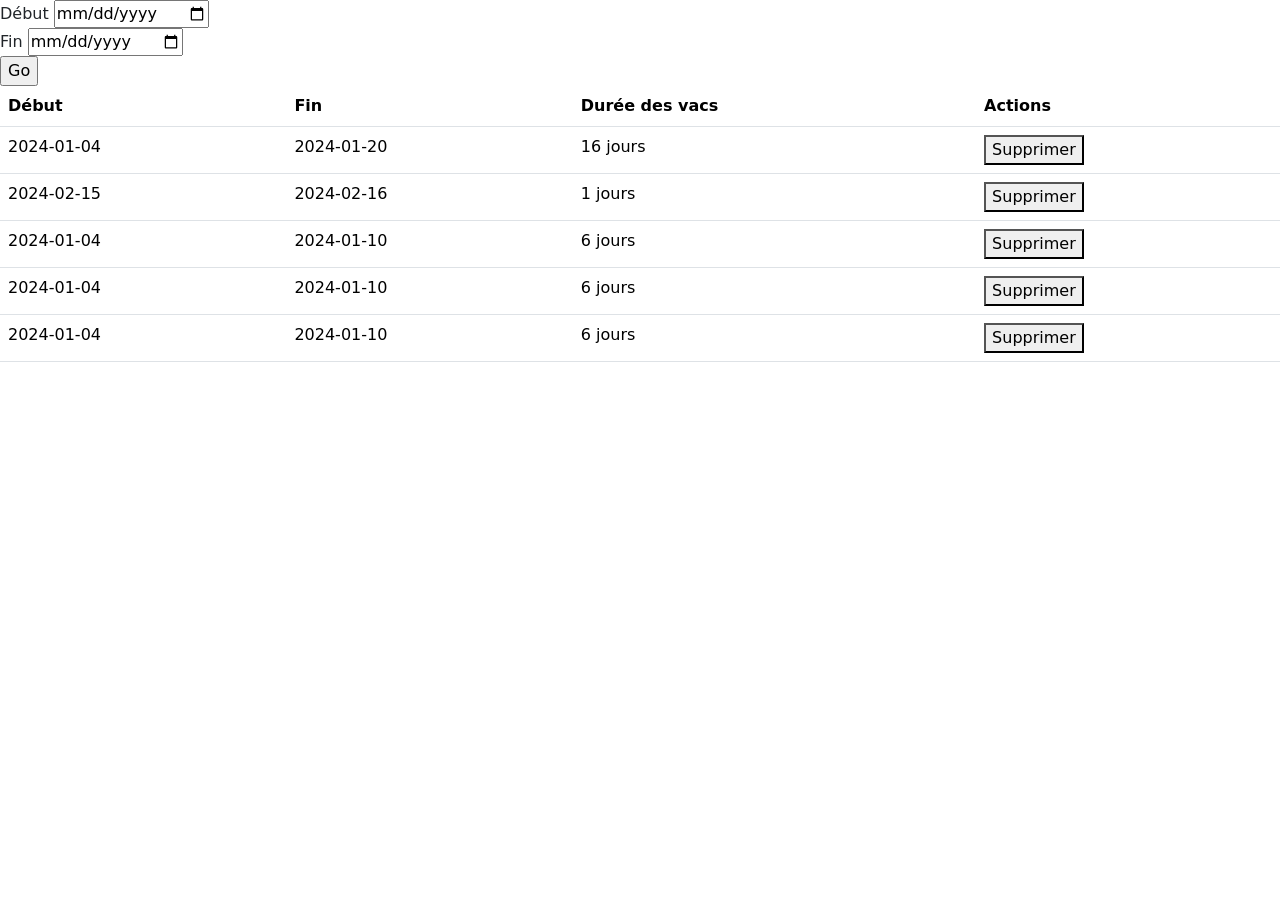
<file: Trakdate/index.html>
<!DOCTYPE html>
<html lang="en">
<head>
    <meta charset="UTF-8">
    <meta name="viewport" content="width=device-width, initial-scale=1.0">
    <title>Document</title>
    <link href="https://cdn.jsdelivr.net/npm/bootstrap@5.3.2/dist/css/bootstrap.min.css" rel="stylesheet" integrity="sha384-T3c6CoIi6uLrA9TneNEoa7RxnatzjcDSCmG1MXxSR1GAsXEV/Dwwykc2MPK8M2HN" crossorigin="anonymous">
</head>
<body>

    <form id="formtrak" action="" method="get">
        <div>
          <label>Début</label>
          <input type="date" id="debut" required />
        </div>
        <div >
          <label>Fin</label>
          <input type="date" id="fin" required />
        </div>
        <div>
          <input type="submit" value="Go" />
        </div>
      </form>

      <table class="table" id="table">
        <thead>
          <tr>
            <th scope="col">Début</th>
            <th scope="col">Fin</th>
            <th scope="col">Durée des vacs</th>
            <th scope="col">Actions</th>
          </tr>
        </thead>
        <tbody id="tbody">
        </tbody>
      </table>

    <script src="script.js"></script>
</body>
</html>
</file>
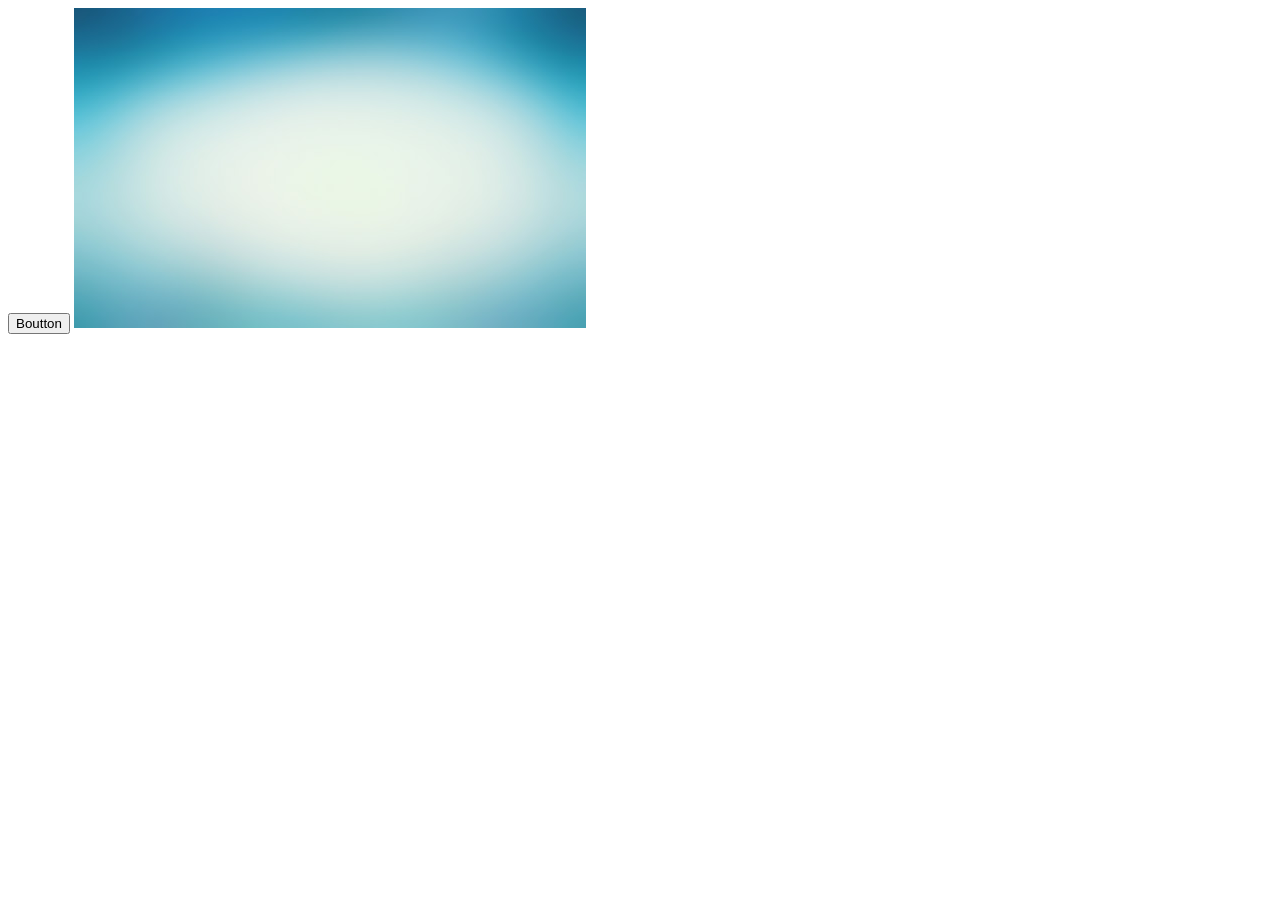
<file: Exercices/7/index.html>
<!DOCTYPE html>
<html lang="en">
<head>
    <meta charset="UTF-8">
    <meta http-equiv="X-UA-Compatible" content="IE=edge">
    <meta name="viewport" content="width=device-width, initial-scale=1.0">
    <title>Document</title>
</head>
<body>
    <button id='btn'>Boutton</button>
    <img src='blue.jpg'>
    <script src="script.js"></script>
</body>
</html>
</file>
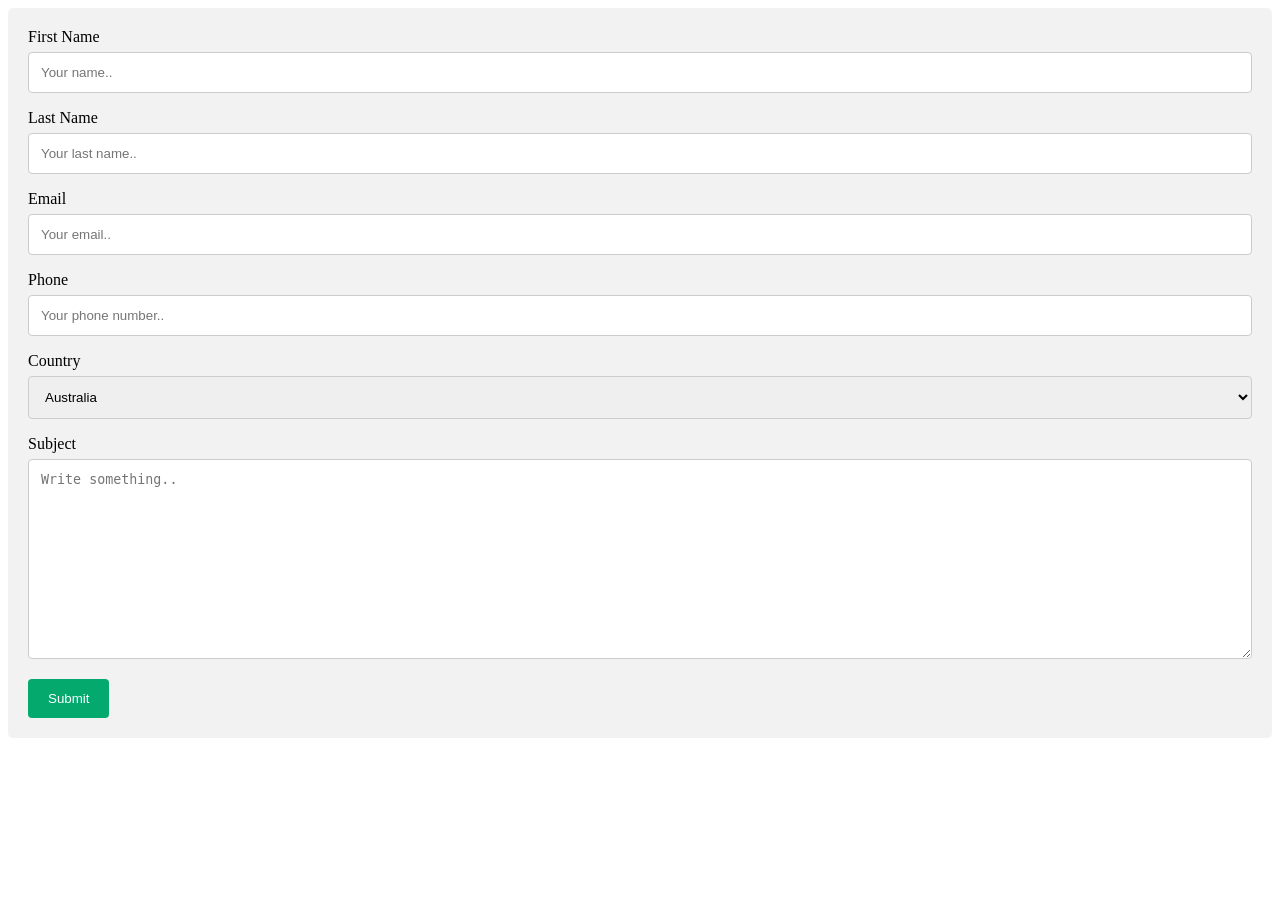
<file: Jour 1/Form/index.html>
<!DOCTYPE html>
<html lang="en">
<head>
    <meta charset="UTF-8">
    <meta name="viewport" content="width=device-width, initial-scale=1.0">
    <title>Document</title>
    <link rel="stylesheet" href="style.css">
</head>
<body>
    <div class="container">
        <form method="POST" id="form">
      
          <label for="fname">First Name</label>
          <input type="text" id="fname" name="firstname" placeholder="Your name..">
      
          <label for="lname">Last Name</label>
          <input type="text" id="lname" name="lastname" placeholder="Your last name..">
      
          <label for="email">Email</label>
          <input type="email" id="email" name="email" placeholder="Your email..">
          
          <label for="phone">Phone</label>
          <input type="tel" id="phone" name="phone" placeholder="Your phone number..">
      
          <label for="country">Country</label>
          <select id="country" name="country">
            <option value="australia">Australia</option>
            <option value="canada">Canada</option>
            <option value="usa">USA</option>
          </select>
      
            <label for="subject">Subject</label>
            <textarea id="subject" name="subject" placeholder="Write something.." style="height:200px"></textarea>
        
          <input type="submit" value="Submit">
      
        </form>
      </div>
    <script src="script.js"></script>
</body>
</html>
</file>
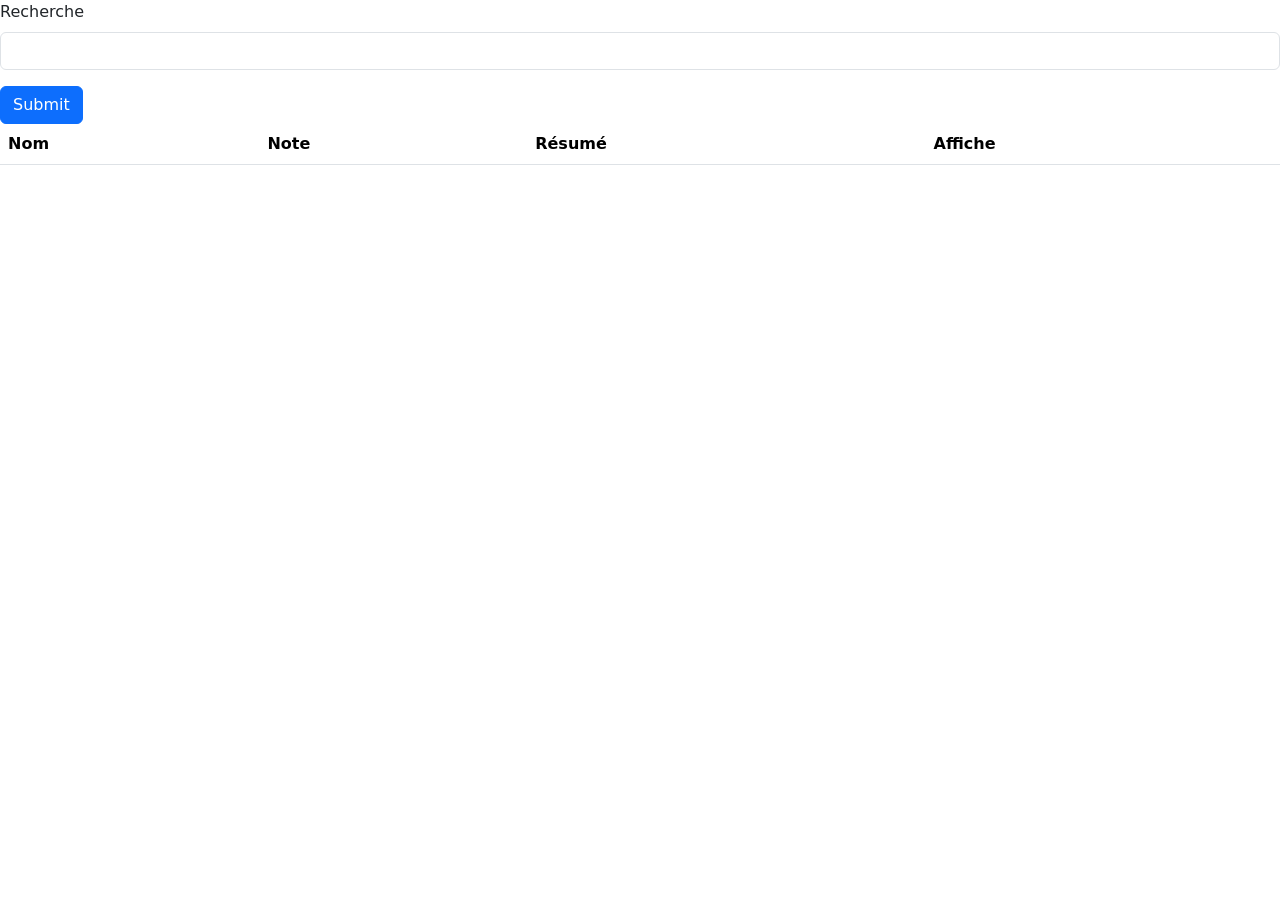
<file: Jour 2/FilmsDeQualite/index.html>
<!DOCTYPE html>
<html lang="en">
<head>
    <meta charset="UTF-8">
    <meta name="viewport" content="width=device-width, initial-scale=1.0">
    <title>Document</title>
    <link rel="stylesheet" href="style.css">
    <link href="https://cdn.jsdelivr.net/npm/bootstrap@5.3.2/dist/css/bootstrap.min.css" rel="stylesheet" integrity="sha384-T3c6CoIi6uLrA9TneNEoa7RxnatzjcDSCmG1MXxSR1GAsXEV/Dwwykc2MPK8M2HN" crossorigin="anonymous">


</head>
<body>
    <form id="form">
        <div class="mb-3">
          <label for="recherche" class="form-label">Recherche</label>
          <input type="text" class="form-control" id="recherche" name="recherche">
        </div>
        <button type="submit" class="btn btn-primary">Submit</button>
      </form>
    <table class="table" id="table">
        <thead>
          <tr>
            <th scope="col">Nom</th>
            <th scope="col">Note</th>
            <th scope="col">Résumé</th>
            <th scope="col">Affiche</th>
          </tr>
        </thead>
        <tbody id="tbody">
        </tbody>
      </table>
      <div id='loading'></div>
    <script src="https://cdn.jsdelivr.net/npm/bootstrap@5.3.2/dist/js/bootstrap.bundle.min.js" integrity="sha384-C6RzsynM9kWDrMNeT87bh95OGNyZPhcTNXj1NW7RuBCsyN/o0jlpcV8Qyq46cDfL" crossorigin="anonymous"></script>
    <script src="script.js"></script>
</body>
</html>
</file>
<file: Jour 1/Form/style.css>
/* Style inputs with type="text", select elements and textareas */
input[type=text], input[type=tel], input[type=email], select, textarea {
    width: 100%; /* Full width */
    padding: 12px; /* Some padding */ 
    border: 1px solid #ccc; /* Gray border */
    border-radius: 4px; /* Rounded borders */
    box-sizing: border-box; /* Make sure that padding and width stays in place */
    margin-top: 6px; /* Add a top margin */
    margin-bottom: 16px; /* Bottom margin */
    resize: vertical /* Allow the user to vertically resize the textarea (not horizontally) */
  }
  
  /* Style the submit button with a specific background color etc */
  input[type=submit] {
    background-color: #04AA6D;
    color: white;
    padding: 12px 20px;
    border: none;
    border-radius: 4px;
    cursor: pointer;
  }
  
  /* When moving the mouse over the submit button, add a darker green color */
  input[type=submit]:hover {
    background-color: #45a049;
  }
  
  /* Add a background color and some padding around the form */
  .container {
    border-radius: 5px;
    background-color: #f2f2f2;
    padding: 20px;
  }
</file>
<file: Jour 2/FilmsDeQualite/style.css>
#loading {
    width: 80%;
    height: 30px;
    border-radius: 70px;
    margin: auto;
    box-shadow: inset white -80vw 0 0 0;
    background: linear-gradient(90deg, rgba(2,0,36,1) 0%, rgba(9,9,121,1) 35%, rgba(0,212,255,1) 100%);
    transition: 0.1s;
    display: none;
}
</file>
